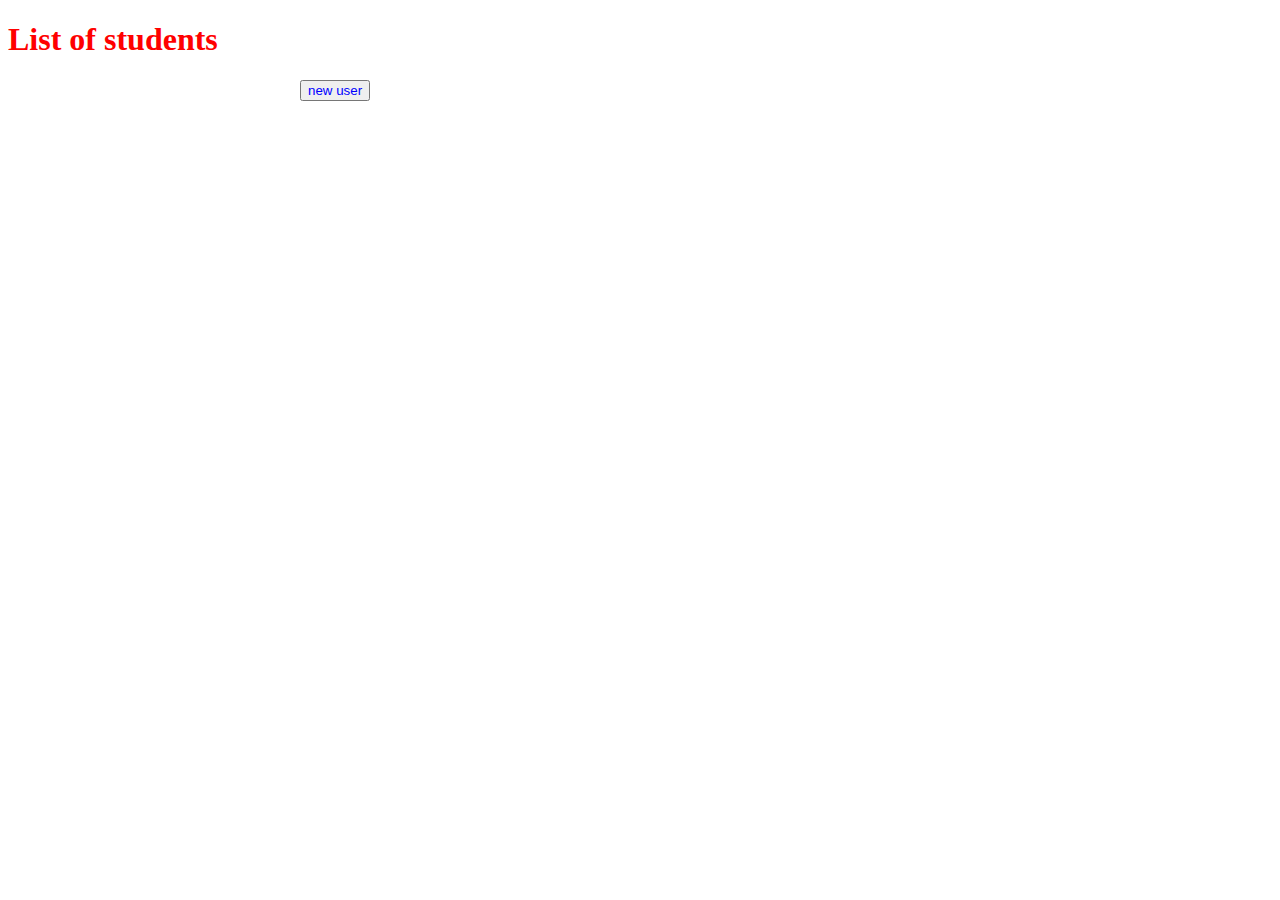
<file: list/index.html>
<!DOCTYPE html>
<html>
<head>
		<meta charset="utf-8"/>
		<!--<script src="https://ajax.googleapis.com/ajax/libs/jquery/3.4.1/jquery.min.js"></script>-->
</head> 
	
<body>

<link href="css/style.css" rel="stylesheet" type="text/css">
<script type="text/javascript" src="js/main.js"></script>

<h1>List of students</h1>
<table id="student_list">
</table>

<form action="insertData.html">
    <input type="submit" value="new user" />
</form>

</body>
</html>
</file>
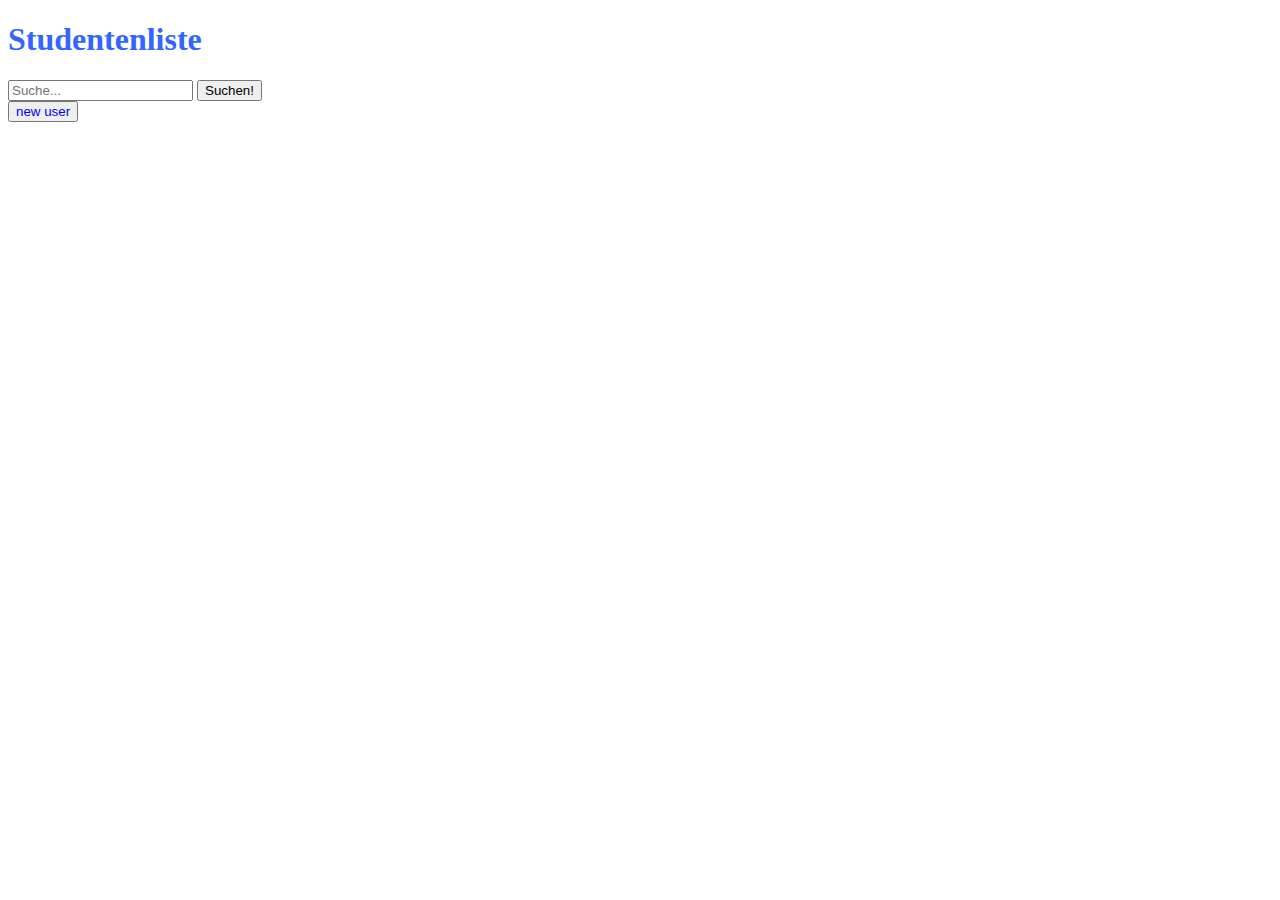
<file: Sprint1/list/index.html>
<!DOCTYPE html>
<html>
<head>
		<meta charset="utf-8"/>
		<!--<script src="https://ajax.googleapis.com/ajax/libs/jquery/3.4.1/jquery.min.js"></script>-->
		<link href="css/style.css" rel="stylesheet" type="text/css">
		<script type="text/javascript" src="js/main.js"></script>
		<!-- include font awesome -->
		<link rel="stylesheet" href="https://cdnjs.cloudflare.com/ajax/libs/font-awesome/4.7.0/css/font-awesome.min.css">
</head> 
	
<body>
	<h1>Studentenliste</h1>

	<input type = "text" id = "suchfeld" placeholder="Suche..."/>
	<button onclick="suchen()">Suchen!</button>
	<br>

	<table id="student_list"></table>

	<form action="insertData.html">
		<input type="submit" value="new user" />
	</form>

</body>
</html>
</file>
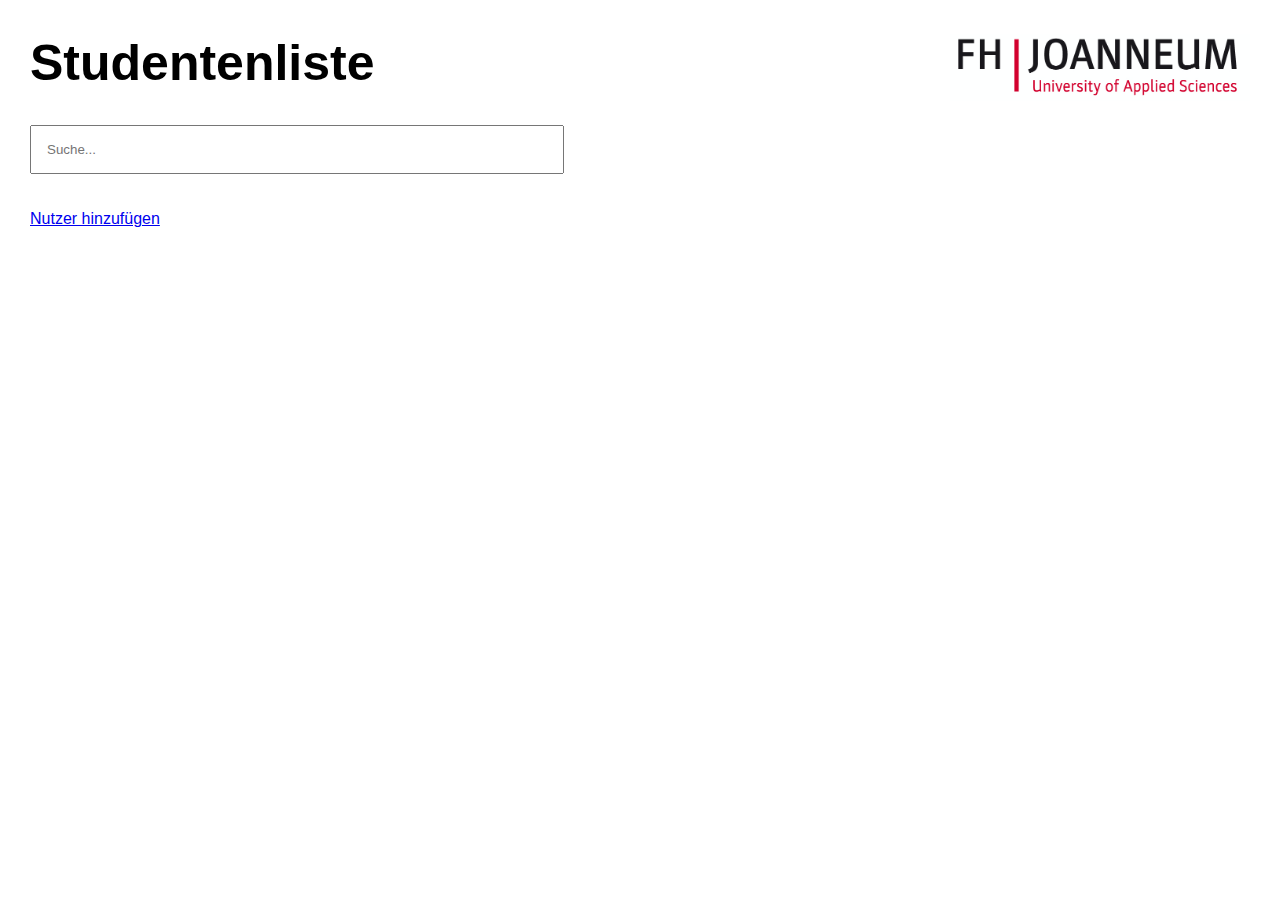
<file: Sprint2/list/index.html>
<!DOCTYPE html>
<html>
<head>
		<meta charset="utf-8"/>
		<!--<script src="https://ajax.googleapis.com/ajax/libs/jquery/3.4.1/jquery.min.js"></script>-->
		<link href="css/style.css" rel="stylesheet" type="text/css">
		<script type="text/javascript" src="js/main.js"></script>
		<!-- include font awesome -->
		<link rel="stylesheet" href="https://cdnjs.cloudflare.com/ajax/libs/font-awesome/4.7.0/css/font-awesome.min.css">
</head>


<body>
	<img src="FHJ_Logo.jpg" alt="FH-Logo">
	<h1>Studentenliste</h1>

	<input type = "text" id = "suchfeld" placeholder="Suche..." onkeyup="suchen()"/>
	<br>	<br>
	<table id="student_list"></table>
	<br>

	<div>
	<a href="insertData.html">  Nutzer hinzufügen  </a>
</div>

</html>
</file>
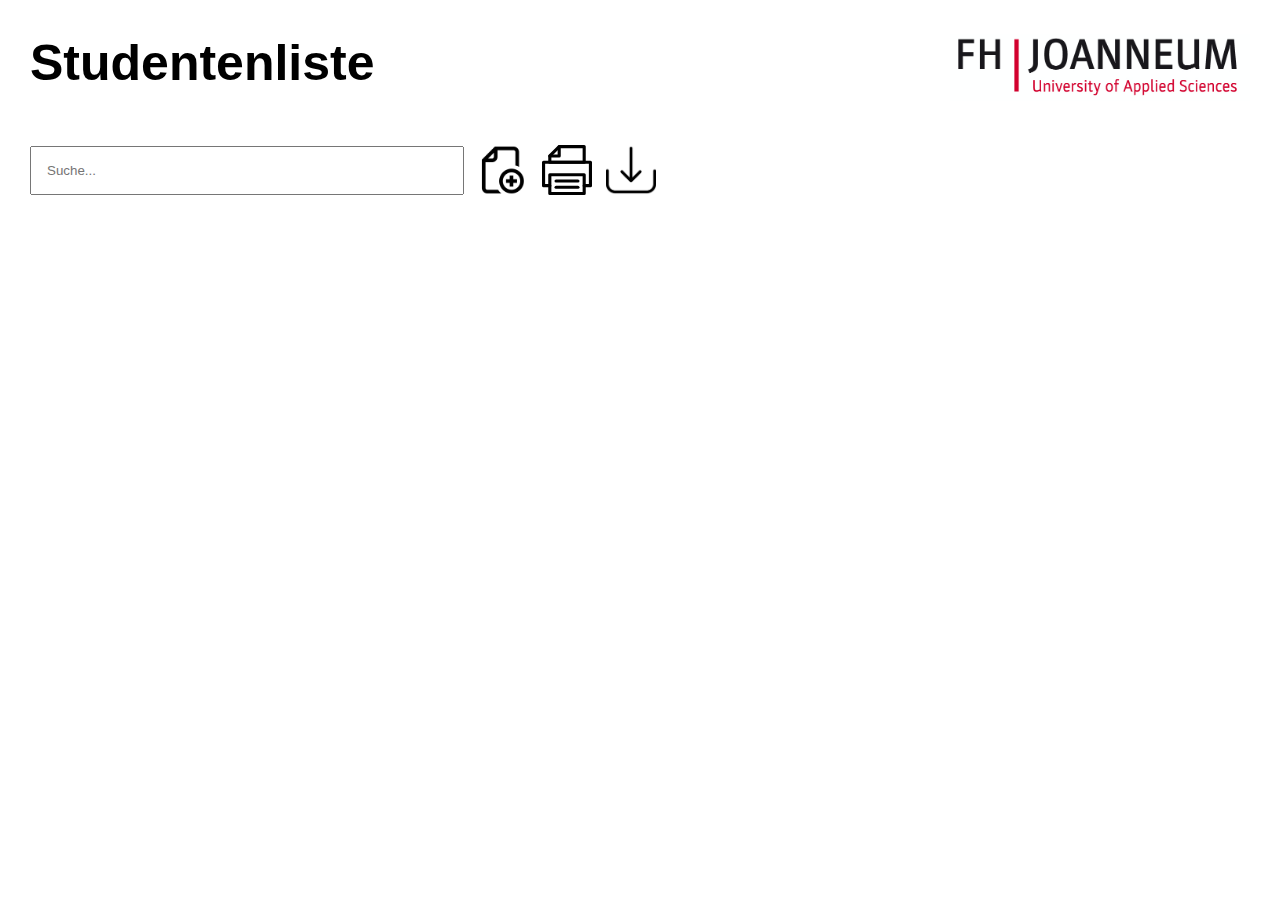
<file: Sprint3/list/index.html>
<!DOCTYPE html>
<html  lang="de">
<head>
		<meta charset="utf-8"/>
		<link href="css/style.css" rel="stylesheet" type="text/css">
		<script src="http://ajax.googleapis.com/ajax/libs/jquery/3.3.1/jquery.min.js"></script>
		<script src="js/main.js"></script>
		<!-- include font awesome -->
		<link rel="stylesheet" href="https://cdnjs.cloudflare.com/ajax/libs/font-awesome/4.7.0/css/font-awesome.min.css">
		<title>Studentenliste</title>
</head>


<body>
	<img src="FHJ_Logo.jpg" alt="FH-Logo" />
     <div id = "FH_Logo"></div>
	<h1>Studentenliste</h1>

	<input type = "text" id = "suchfeld" placeholder="Suche..." onkeyup="suchen()"/>
	<a href="insertData.html"><img src="icon_add.png" class="icon icon_add" title = "Student hinzufuegen"/></a>
	<img src="print.svg" class="icon icon_print" onclick="javascript:window.print();" title="Drucken"/>
	<img src="Download.png" class="icon icon_download" onclick="javascript:export_students();" title="Export"/>
	<br />	<br />
	<table id="student_list"></table>
	<br />
</html>
</file>
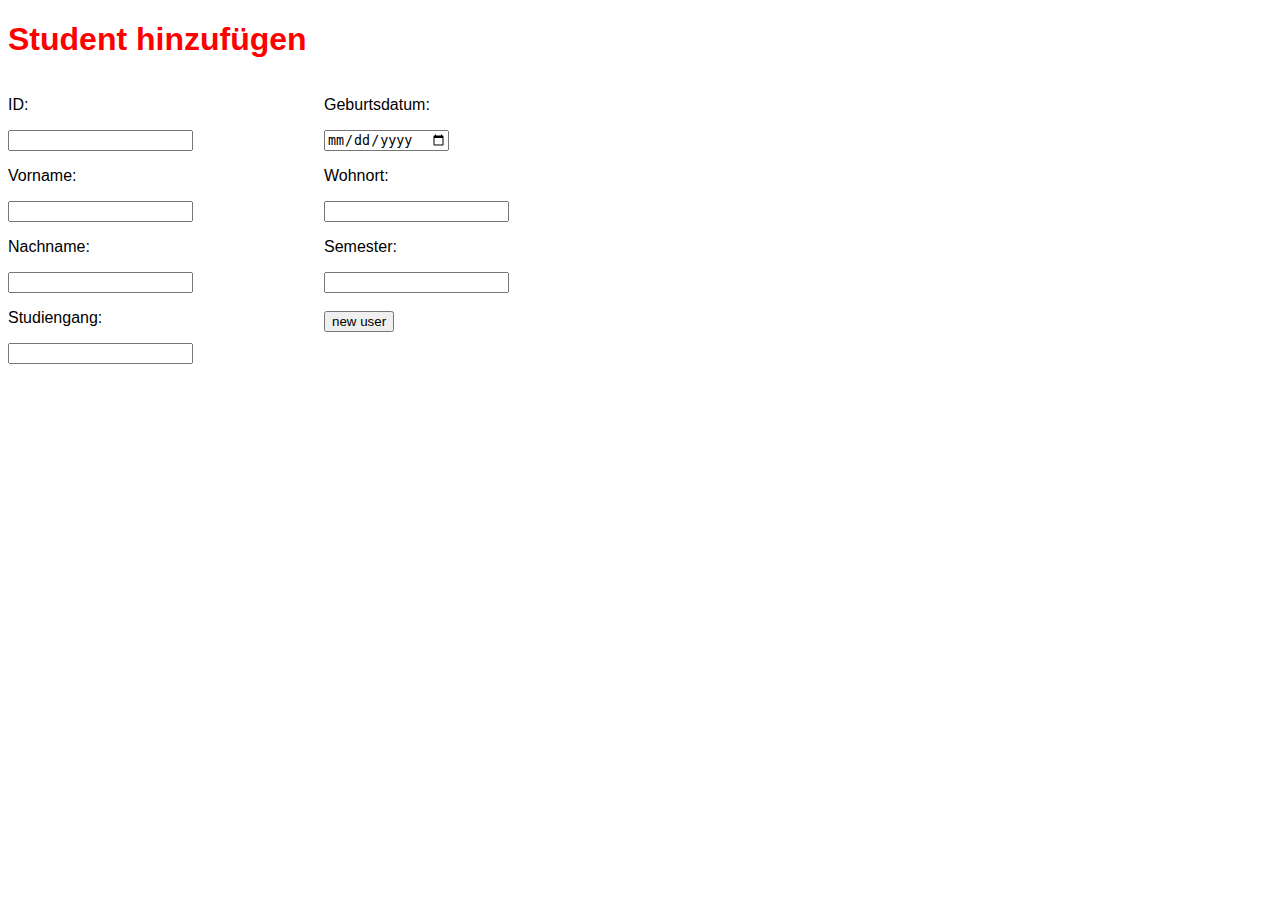
<file: list/insertData.html>
<!DOCTYPE html>
<meta http-equiv="content-type" content="text/html; charset=utf-8">
<html>
<body>

<link href="css/insertDataStyle.css" rel="stylesheet" type="text/css">

<h1>Student hinzufügen</h1>

<div class="row">
<form  action="index.html" method="post">
  <div class="column">
  <p>ID:</p>
  <input type="text" name="id">
  <p>Vorname:</p>
  <input type="text" name="firstname">
  <p>Nachname:</p>
  <input type="text" name="lastname">
  <p>Studiengang:</p>
  <input type="text" name="course">
  </div>
  <div class="column">
  <p>Geburtsdatum:</p>
  <input type="date" name="birthday">
  <p>Wohnort:</p>
  <input type="text" name="home"><br>
  <p>Semester:</p>
  <input type="text" name="semester"><br><br>
  <input type="submit" value="new user" />

</div>
</form>

</body>
</html>
</file>
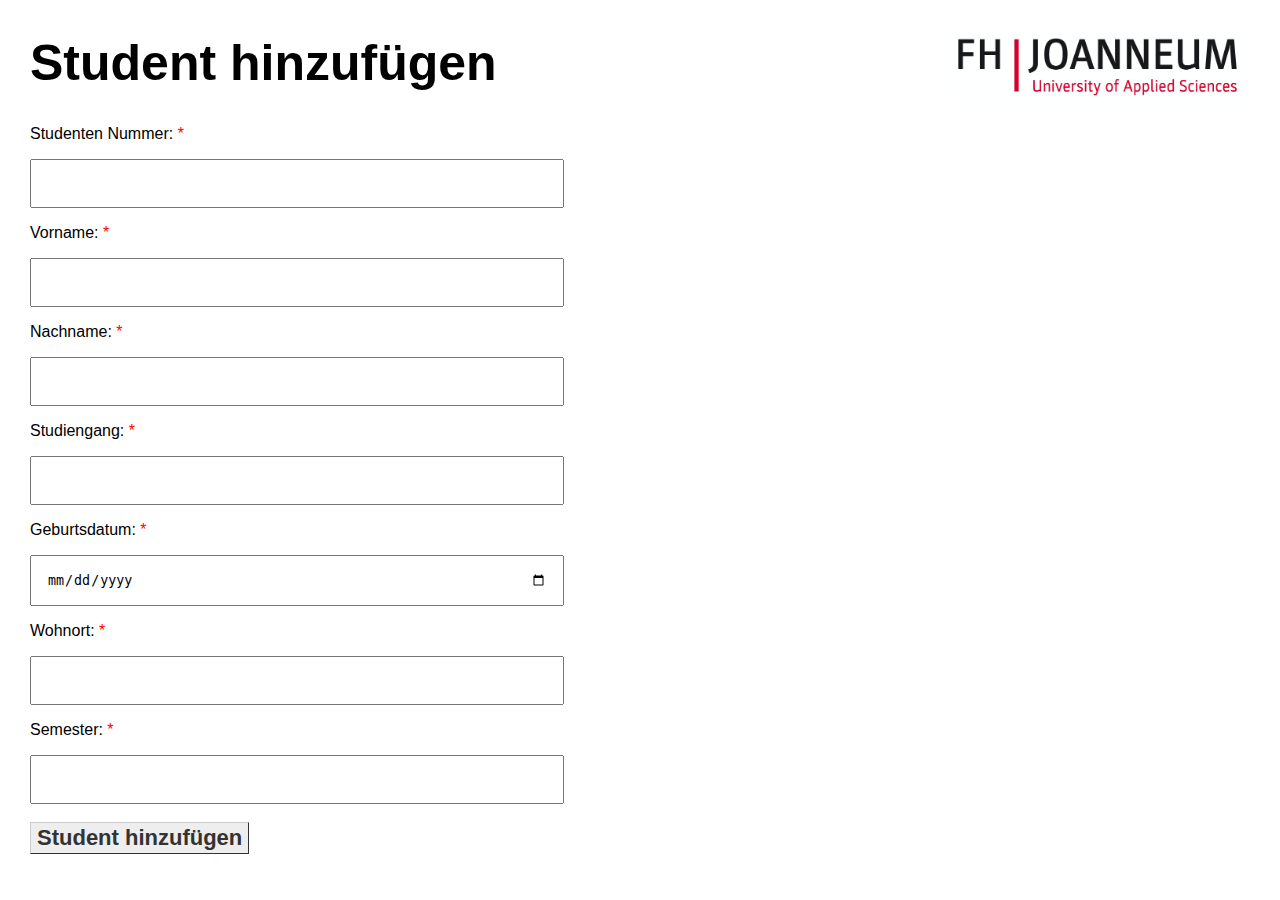
<file: Sprint2/list/insertData.html>
<!DOCTYPE html>
<meta http-equiv="content-type" content="text/html; charset=utf-8">
<html>
<head>
	<script src="http://ajax.googleapis.com/ajax/libs/jquery/3.3.1/jquery.min.js"></script>
	<script type="text/javascript" src="js/insertStudent.js"></script>
</head>
<body>

<link href="css/insertDataStyle.css" rel="stylesheet" type="text/css">
<img src="FHJ_Logo.jpg" alt="FH-Logo">
<h1 id= "title">Student hinzufügen</h1>


<div class="row">
<form  action="index.html" method="post">
  <div class="column">
  <p>Studenten Nummer: <span class="asteriks">*</span></p>
  <input type="text" name="id" id="id">
  <p>Vorname: <span class="asteriks">*</span></p>
  <input type="text" name="firstname" id="firstname">
  <p>Nachname: <span class="asteriks">*</span></p>
  <input type="text" name="lastname" id="lastname">
  <p>Studiengang: <span class="asteriks">*</span></p>
  <input type="text" name="course" id="course">
  </div>
  <div class="column">
  <p>Geburtsdatum: <span class="asteriks">*</span></p>
  <input type="date" name="birthday" id="birthday">
  <p>Wohnort: <span class="asteriks">*</span></p>
  <input type="text" name="home" id="home"><br>
  <p>Semester: <span class="asteriks">*</span></p>
  <input type="number" name="semester" id="semester"><br><br>

	<button type="button" onclick="user_update()" id="btn_upd">Student updaten  </button>
	<button type="button" onclick="user_hinzufuegen()" id="btn_add">Student hinzufügen  </button>

</div>



</form>

</body>
</html>
</file>
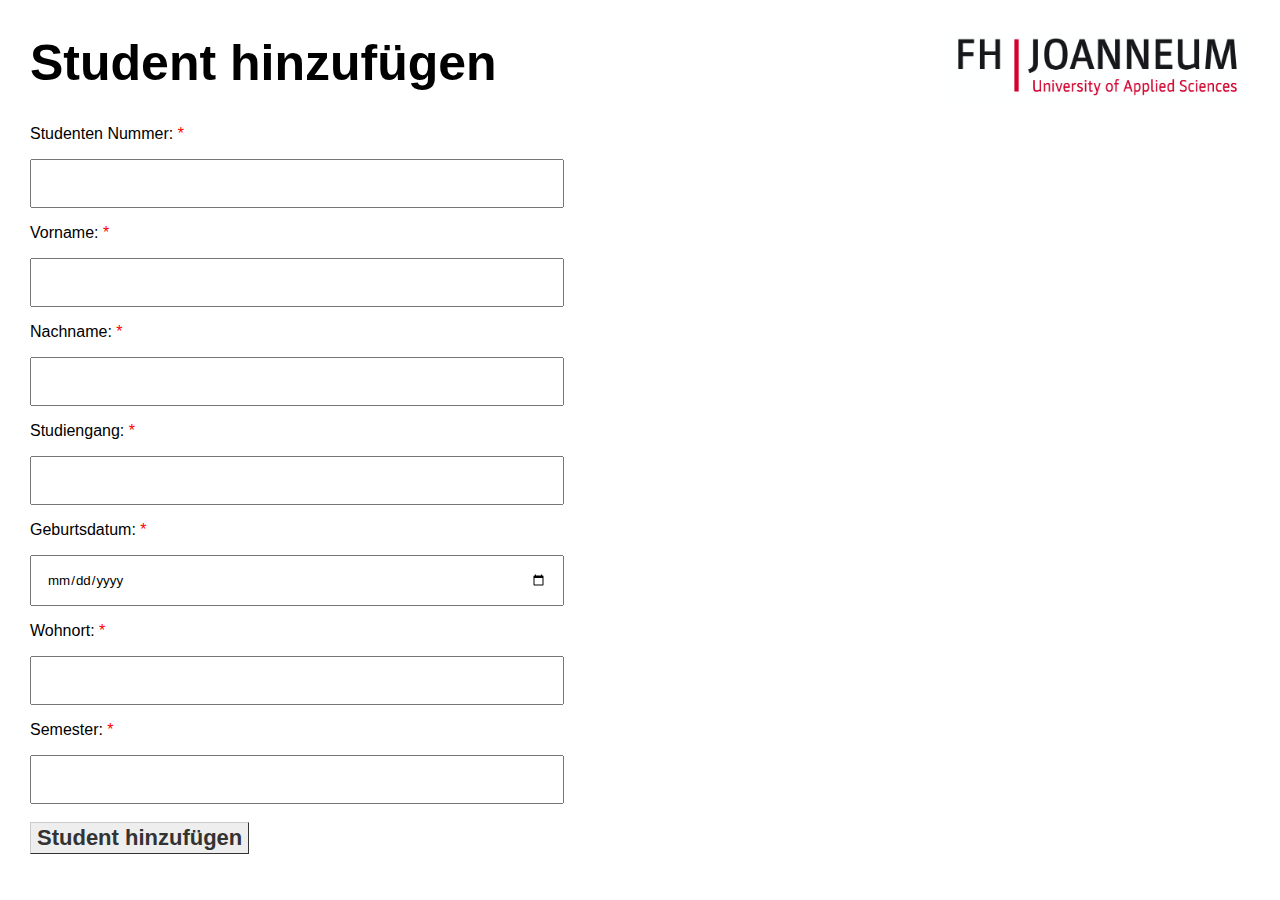
<file: Sprint3/list/insertData.html>
<!DOCTYPE html>
<html  lang="de">
<head>
	<meta http-equiv="content-type" content="text/html; charset=utf-8">
	<link rel="stylesheet" href="https://cdnjs.cloudflare.com/ajax/libs/font-awesome/4.7.0/css/font-awesome.min.css">
	<script src="http://ajax.googleapis.com/ajax/libs/jquery/3.3.1/jquery.min.js"></script>
	<script src="js/insertStudent.js"></script>
	<title>Student hinzufügen</title>
</head>
<body>

<link href="css/insertDataStyle.css" rel="stylesheet" type="text/css">
<img src="FHJ_Logo.jpg" alt="FH-Logo" />
<h1 id= "title">Student hinzufügen</h1>


<div class="row">
<form  action="index.html" method="post">
  <div class="column">
	<p>Studenten Nummer: <span class="asteriks">*</span></p>
	<input type="number" name="id" id="id" class="pflichtfeld">
	<p>Vorname: <span class="asteriks">*</span></p>
	<input type="text" name="firstname" id="firstname" class="pflichtfeld">
	<p>Nachname: <span class="asteriks">*</span></p>
	<input type="text" name="lastname" id="lastname" class="pflichtfeld">
	<p>Studiengang: <span class="asteriks">*</span></p>
	<input type="text" name="course" id="course" class="pflichtfeld">
  </div>
  <div class="column">
	<p>Geburtsdatum: <span class="asteriks">*</span></p>
	<input type="date" name="birthday" id="birthday" class="pflichtfeld">
	<p>Wohnort: <span class="asteriks">*</span></p>
	<input type="text" name="home" id="home" class="pflichtfeld"><br>
	<p>Semester: <span class="asteriks">*</span></p>
	<input type="number" name="semester" id="semester" class="pflichtfeld"><br><br>

	<button type="button" onclick="user_update()" id="btn_upd">Student updaten  </button>
	<button type="button" onclick="user_hinzufuegen()" id="btn_add">Student hinzufügen  </button>

  </div>



</form>
</div>
</body>
</html>
</file>
<file: list/css/style.css>
h1 {
  color: red
}

p {
  font-family: "Times New Roman", Times, serif;
}

input {
  font-faily: "Calibir", Times, serif;
  position: absolute;
  left: 300px;
  text-align: center;
  color: blue;
}
</file>
<file: Sprint1/list/css/style.css>
h1 {
  color: #3366ff
}
 
p {
  font-family: "Times New Roman", Times, serif;
}

input {
  font-faily: "Calibir", Times, serif;
 
  color: blue;
}

table {
	width : 100% ;
	text-align:left;
}

tr:nth-child(even) {background: #f5f2fa}
tr:nth-child(odd) {background: #FFF}
</file>
<file: Sprint2/list/css/style.css>
body {
  margin-left: 30px;
  margin-right: 30px;
}

h1 {
  color: black;
  font-family: "Helvetica", Times, serif;
  font-size: 50px;
}

img {
  width: 300px;
  float: right;
}
p {
  font-family: "Helvetica", Times, serif;
  color: black;
}

i{
  color: black;
}

input {
  font-faily: "Helvetica", Times, serif;
  color: black;
  width: 500px;
  padding: 15px;
}

div {
  font-family: "Helvetica", Times, serif;
  color: black;
  text-decoration: none;
}

form {
  height: 50px;
}

.button {
font: bold 22px Helvetica;
text-decoration: none;
background-color: #EEEEEE;
color: #333333;
padding: 2px 6px 2px 6px;
border-top: 1px solid #CCCCCC;
border-right: 1px solid #333333;
border-bottom: 1px solid #333333;
border-left: 1px solid #CCCCCC;
}

table {
	width : 100% ;
	text-align:left;
  font-family: "Helvetica", Times, serif;
  background-color: black;
}

th {
  color: #cc0033;
  background-color: #a8a8a8
}

tr:nth-child(even) {background: #f8f8f8}
tr:nth-child(odd) {background: #f8f8f8}
</file>
<file: Sprint3/list/css/style.css>
body {
  margin-left: 30px;
  margin-right: 30px;
}

h1 {
  color: black;
  font-family: "Helvetica", Times, serif;
  font-size: 50px;
}

img {
  width: 300px;
  float: right;
}
img.icon{
  width: 50px;
  position: relative;
  float: none;
  top: 20px;
  cursor: pointer;
  margin-left: 10px;
}
p {
  font-family: "Helvetica", Times, serif;
  color: black;
}

i{
  color: black;
}

input {
  font-family: "Helvetica", Times, serif;
  color: black;
  width: 400px;
  padding: 15px;
}

div {
  font-family: "Helvetica", Times, serif;
  color: black;
  text-decoration: none;
}

form {
  height: 50px;
}

.button {
font: bold 22px Helvetica;
text-decoration: none;
background-color: #EEEEEE;
color: #333333;
padding: 2px 6px 2px 6px;
border-top: 1px solid #CCCCCC;
border-right: 1px solid #333333;
border-bottom: 1px solid #333333;
border-left: 1px solid #CCCCCC;
}

table {
	width : 100% ;
	text-align:left;
  font-family: "Helvetica", Times, serif;
  background-color: black;
}

th {
  color: #cc0033;
  background-color: #a8a8a8
}

tr:nth-child(even) {background: #f8f8f8}
tr:nth-child(odd) {background: #f8f8f8}
</file>
<file: list/css/insertDataStyle.css>
div {
  float: left;
  width: 50%;
}

h1 {
  font-family: "Arial", Times, sans-serif;
  color: red;
}

p {
  font-family: "Arial", Times, sans-serif;
}
</file>
<file: Sprint2/list/css/insertDataStyle.css>
body {
  margin-left: 30px;
  margin-right: 30px;
}

h1 {
  color: black;
  font-family: "Helvetica", Times, serif;
  font-size: 50px;
}

img {
  width: 300px;
  float: right;
}
p {
  font-family: "Helvetica", Times, serif;
  color: black;
}

i{
  color: black;
}

.button {
font: bold 22px Helvetica;
text-decoration: none;
background-color: #EEEEEE;
color: #333333;
padding: 2px 6px 2px 6px;
border-top: 1px solid #CCCCCC;
border-right: 1px solid #333333;
border-bottom: 1px solid #333333;
border-left: 1px solid #CCCCCC;
}

button {
  font: bold 22px Helvetica;
  text-decoration: none;
  background-color: #EEEEEE;
  color: #333333;
  padding: 2px 6px 2px 6px;
  border-top: 1px solid #CCCCCC;
  border-right: 1px solid #333333;
  border-bottom: 1px solid #333333;
  border-left: 1px solid #CCCCCC;
}

input {
  font-faily: "Helvetica", Times, serif;
  color: black;
  width: 500px;
  padding: 15px;
}

table {
	width : 100% ;
	text-align:left;
  font-family: "Helvetica", Times, serif;
  background-color: black;
}

th {
  color: #cc0033;
  background-color: #a8a8a8
}

tr:nth-child(even) {background: #f8f8f8}
tr:nth-child(odd) {background: #f8f8f8}

.asteriks
{
	color: red;
}
</file>
<file: Sprint3/list/css/insertDataStyle.css>
body {
  margin-left: 30px;
  margin-right: 30px;
}

h1 {
  color: black;
  font-family: "Helvetica", Times, serif;
  font-size: 50px;
}

img {
  width: 300px;
  float: right;
}
p {
  font-family: "Helvetica", Times, serif;
  color: black;
}

i{
  color: black;
}

.button {
font: bold 22px Helvetica;
text-decoration: none;
background-color: #EEEEEE;
color: #333333;
padding: 2px 6px 2px 6px;
border-top: 1px solid #CCCCCC;
border-right: 1px solid #333333;
border-bottom: 1px solid #333333;
border-left: 1px solid #CCCCCC;
}

button {
  font: bold 22px Helvetica;
  text-decoration: none;
  background-color: #EEEEEE;
  color: #333333;
  padding: 2px 6px 2px 6px;
  border-top: 1px solid #CCCCCC;
  border-right: 1px solid #333333;
  border-bottom: 1px solid #333333;
  border-left: 1px solid #CCCCCC;
}

input {
  font-family: "Helvetica", Times, serif;
  color: black;
  width: 500px;
  padding: 15px;
}

table {
	width : 100% ;
	text-align:left;
  font-family: "Helvetica", Times, serif;
  background-color: black;
}

th {
  color: #cc0033;
  background-color: #a8a8a8
}

tr:nth-child(even) {background: #f8f8f8}
tr:nth-child(odd) {background: #f8f8f8}

.asteriks
{
	color: red;
}

.fa{
	margin-left: 10px;
    color: orange;
    font-size: 25px;
}
</file>
